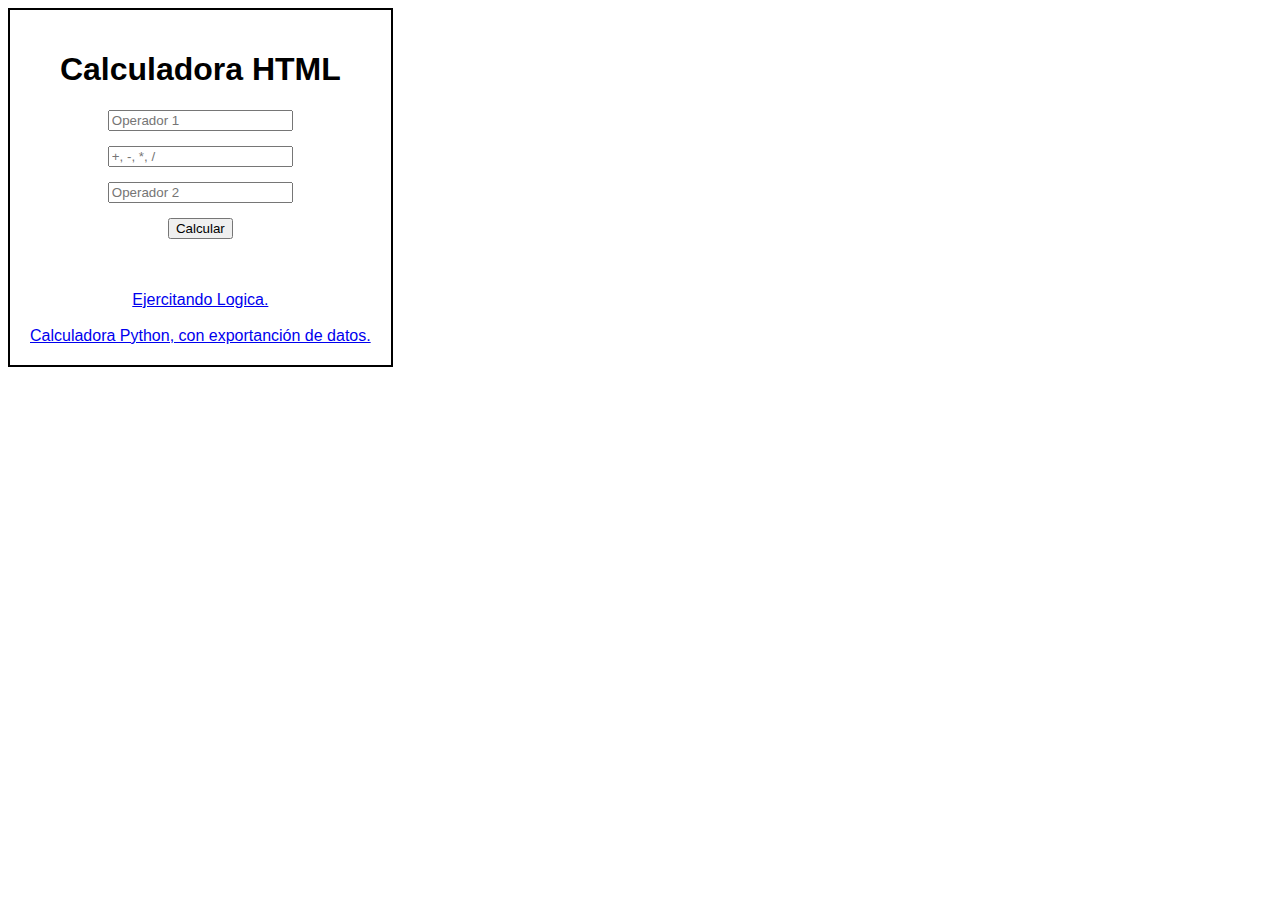
<file: index.html>
<!DOCTYPE html>
<html lang="en">
<head>
    <meta charset="UTF-8">
    <meta name="viewport" content="width=device-width, initial-scale=1.0">
    <title>Calculadora HTML</title>
    <link rel="stylesheet" href="styles.css">
    <script src="index.js" defer></script>    
</head>
<body>
    
    <h1>Calculadora HTML</h1> 
    <input type="text" id="op1" placeholder="Operador 1">
    <input type="text" id="operacion" placeholder="+, -, *, /">
    <input type="text" id="op2" placeholder="Operador 2">
    <input type="submit" value="Calcular" id="calcular">
    <p id="resultado"></p>
    <br>
    <br>
    <a href="ejercicios.js">Ejercitando Logica.</a>
    <br><br>
    <a href="calculadora.py">Calculadora Python, con exportanción de datos.</a>
</body>
</html>
</file>
<file: styles.css>
body{
    font-family: sans-serif;
    text-align: center;
    border: 2px solid #000; /* Cambia #000 al color que desees para el borde */
    padding: 20px; /* Espacio dentro del borde */
    display: inline-block; /* Esto hará que el borde se ajuste al contenido */
    
}

input{
    display: block;
    margin: auto;
    margin-bottom: 15px;    
}
</file>
